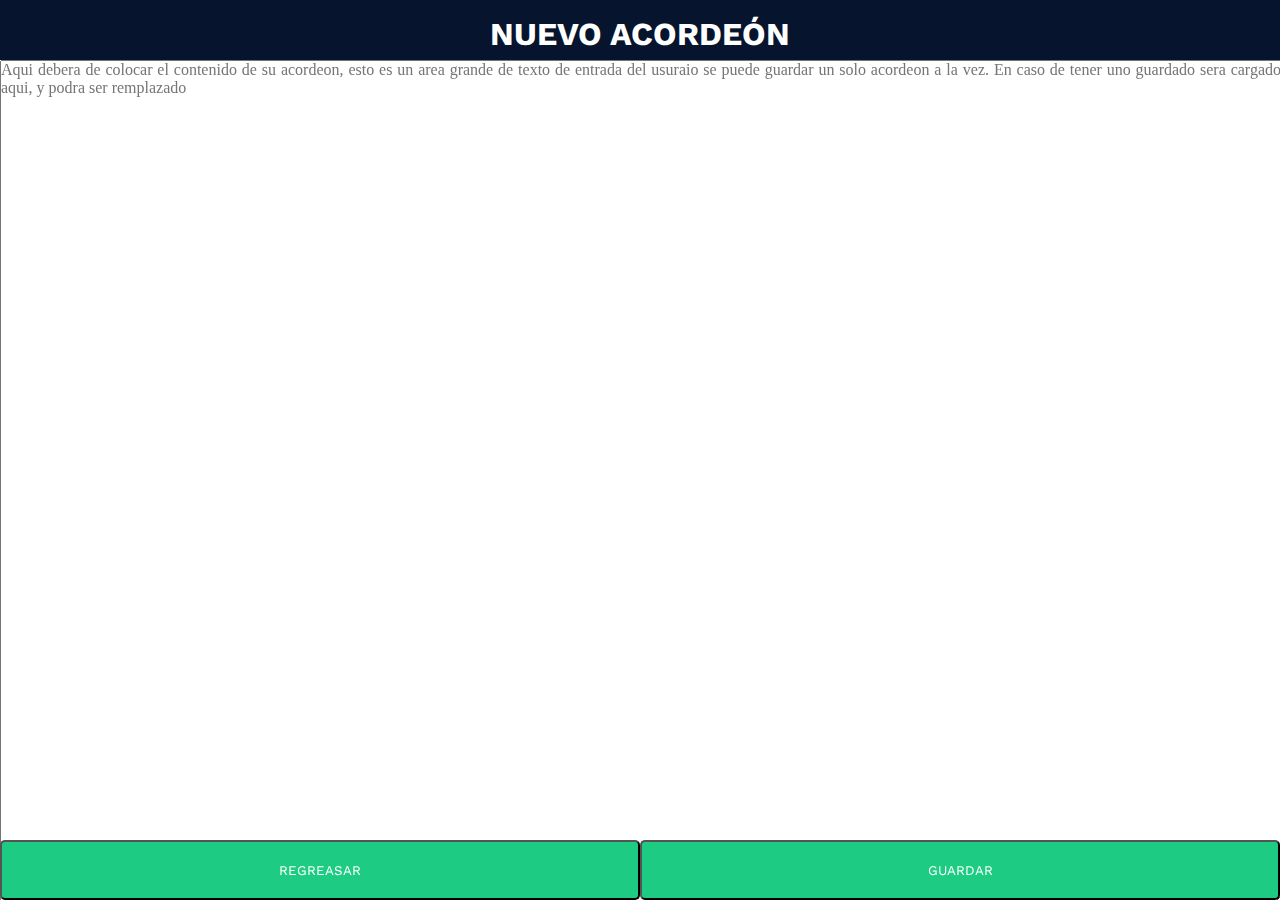
<file: acordeon2.html>
<!DOCTYPE html>
<html>
<head>
	<title>Acordeon</title>
	<meta charset="utf-8">
		<link rel="stylesheet" type="text/css" href="acordeon2.css">
	<meta name="viewport" content="width=device-width">
	<link href="https://fonts.googleapis.com/css?family=Work+Sans" rel="stylesheet">
	<script type="text/javascript" src="acordeon2.js"></script>
</head>
<body>
	<div>
<section>
	<h1>NUEVO ACORDEÓN</h1>
</section>
<div class="centro">
<div>
	<textarea id="nota" placeholder="Aqui debera de colocar el contenido de su acordeon, esto es un area grande de texto de entrada del usuraio se puede guardar un solo acordeon a la vez. En caso de tener uno guardado sera cargado aqui, y podra ser remplazado"></textarea>
</div>
<div class="boto">
	<div class="bot">
		<button onclick="regre()">REGREASAR</button>
		<button id="agre">GUARDAR</button>
</div>
</div>
</body>
</html>
</file>
<file: acordeon2.css>
*{
	padding: 0;
	margin: 0;
}
section{
	width: 100%;
	background:#06142D;
	height: 60px;
}
section h1{
	color: white;
	text-align: center;
	padding:15px;
	font-family: 'Work Sans', sans-serif;	
}
.boto div{
width: 100%;
	background: #06142D;
	position: fixed;
	bottom: 0;
	height: 60px;
	background: transparent;
	/*=====*/
}
.bot button{
	width: 50%;
	height: 60px;
	float: left;
	bottom:0;
	background: #1DCC82;
	border-radius: 5px;
	color:white;
	font-family: 'Work Sans', sans-serif;
}
textarea{
	width:100%;
	height:calc(100% - 60px);
	text-align: justify;
	position: fixed;
	font-family:'calibri';
	font-size: 16px;
	

}
</file>
